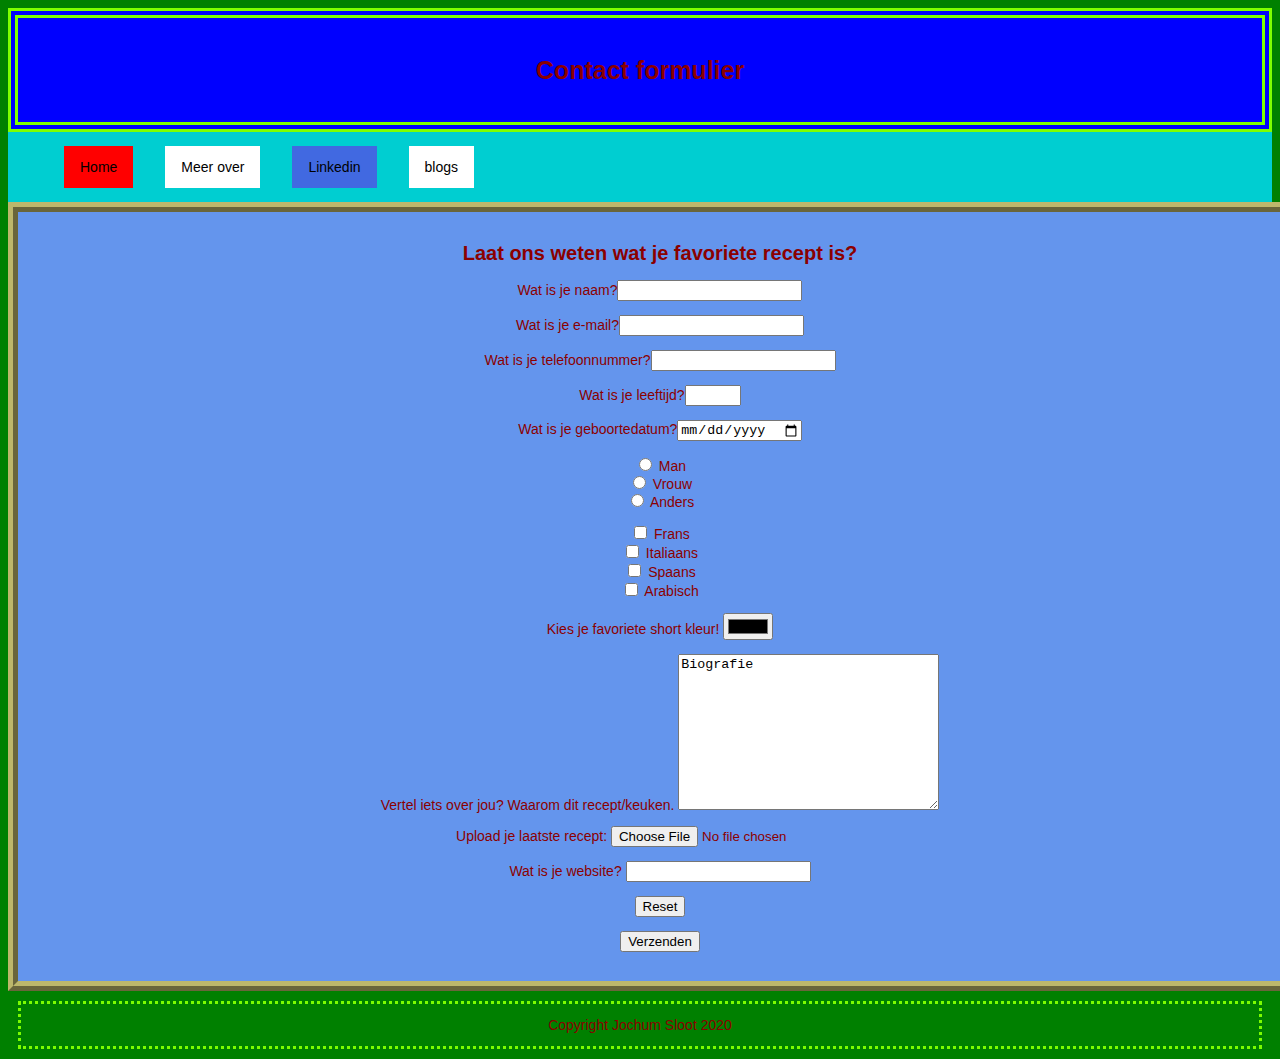
<file: contact.html>
<!DOCTYPE html>
<html lang="en">
<head>
    <meta charset="UTF-8">
    <meta name="viewport" content="width=device-width, initial-scale=1.0">
    <title>Contact formulier</title>
    <link rel="stylesheet" href="style.css">

</head>
<body>
   <!--headerbox-->
<header class="border-header">
    <h1 >Contact formulier</h1>
</header>
<nav>
    <ul class="nav-bar">
        <li class="nav-list"><a class="red" href="index.html">Home</a></li>
        <li class="nav-list"><a class="white" href="about.html">Meer over</a></li>
        <li class="nav-list"><a class="bleu" href="https://www.linkedin.com/in/jochum-sloot-25052111a/">Linkedin</a></li>
        <li class="nav-list"><a class="white" href="blog.html">blogs</a></li>
    </ul>
    
</nav>
<!--einde headerbox--> 
<!--main-->
<main class=border-main>
    <h2>Laat ons weten wat je favoriete recept is?</h2>
    <form name="contact" method="POST" data-netlify="true">
        <p>
            <label>Wat is je naam?<input type="text" name="name"/></label>
        </p>
        <p>
            <label>Wat is je e-mail?<input type="email" name="email"/></label>
        </p>
        <p>
            <label>Wat is je telefoonnummer?<input type="tel" name="telefoonnummer"/></label>
        </p>
        <p>
            <label for="quantity">Wat is je leeftijd?<input type="number" id= "quantity"name="quantity" min="15" max="90"/></label>
        </p>
        <p>
            <label for="birthday">Wat is je geboortedatum?<input type="date" id="birthday" name="birthday"/></label>
        </p>
        <p>
            <input type="radio" id="male" name="gender" value="male"/>
            <label for="male">Man</label><br>
            <input type="radio" id="female" name="gender" value="female"/>
            <label for="male">Vrouw</label><br>
            <input type="radio" id="other" name="gender" value="other"/>
            <label for="male">Anders</label>
        </p>
        <p>
            <input type="checkbox" id="kitchen1" name="kitchen1" value="Frans"/>
            <label for="kitchen1">Frans</label><br>
            <input type="checkbox" id="kitchen2" name="kitchen2" value="Italiaans"/>
            <label for="kitchen2">Italiaans</label><br>
            <input type="checkbox" id="kitchen3" name="kitchen3" value="Spaans"/>
            <label for="kitchen3">Spaans</label><br>
            <input type="checkbox" id="kitchen4" name="kitchen4" value="Arabisch"/>
            <label for="kitchen4">Arabisch</label>
        </p>
        <p>
            <label for="favcolor">Kies je favoriete short kleur!</label>
            <input type="color" id="favcolor" name="favcolor"/>
        </p>
        <p>
            <label>Vertel iets over jou? Waarom dit recept/keuken. <textarea rows="10" cols="30" name="message">Biografie
            </textarea></label>
        </p>
        <p>
            <label for="myfile">Upload je laatste recept:</label>
            <input type="file" id="myfile" name="myfile"/>
        </p>
        <p>
            <label for="homepage">Wat is je website?</label>
            <input type="url" id="homepage" name="homepage"/>
        </p>
        <p>
            <button type="reset">Reset</button>
        </p>
        <p>
            <button type="submit">Verzenden</button>
        </p>
    </form>
</main>
<!--Einde mainbox-->
 <!--Footerbox-->
 <footer>
    <p>Copyright Jochum Sloot 2020</p>
</footer>
<!--einde footerbox-->
</body>
</html>
</file>
<file: style.css>
/*body*/
body{
    background-color: mediumaquamarine;
    font-family: Arial, Helvetica, sans-serif;
    color: white;
}

/*header*/
header{
    background-color: blue;
    border-style: double;
    border-color: chartreuse;
    border-width: 10px;
    margin: 50 15 50 15;
    padding-top: 10px;
    padding-right: 5px;
    padding-bottom: 10px;
    padding-left: 5px;
    text-align: center;
}

/*nav-bar*/
.nav-bar{
    list-style-type: none;
    margin: 10;
    padding: 5;
    overflow: hidden;
    background-color: darkturquoise;
}
.nav-list{
    float: left;
}
.nav-list, a{
    display: block;
    padding: 14px 16px;
    text-align: center;
    text-decoration: none;
    color: black;
}
.nav-list a:hover{
    background-color: orange;
}
.red{
    background-color: red;
}
.white{
    background-color: white;
}
.bleu{
    background-color: royalblue;
}

/*main*/

.border-main{
    background-color: cornflowerblue;
    border-style: ridge;
    border-color: darkkhaki;
    border-width: 10px;
    margin: 0 auto;
    width: 100%;
    padding: 15px 10px 15px 10px;
    text-align: center;
}
ul, ol{
    margin: 0 auto;
    list-style-type: circle;
    list-style-position: inside;
}
/*footer*/
footer{
    text-align: center;
    border-style: dotted;
    border-color: lawngreen;
    margin: 10px;
}
@media(max-width: 750px){
    h1{
        font-size: 40px;
}
    h2, h3{
        font-size: 30px;
    }
    p{
        font-size: 25px;
    }
}
@media(min-width: 1024px){
    body{
        background-color: green;
        color:darkred;
    }
    h1{
        font-size: 25px;
        line-height: 2;
    }
    h2, h3{
        font-size: 20px;
        line-height: 1;
    }
    p, li{
        font-size: 14px;
        line-height: 1;
    }
    .nav-list{
        display: flex;
        justify-content: center;
    }
   
    
}
</file>
